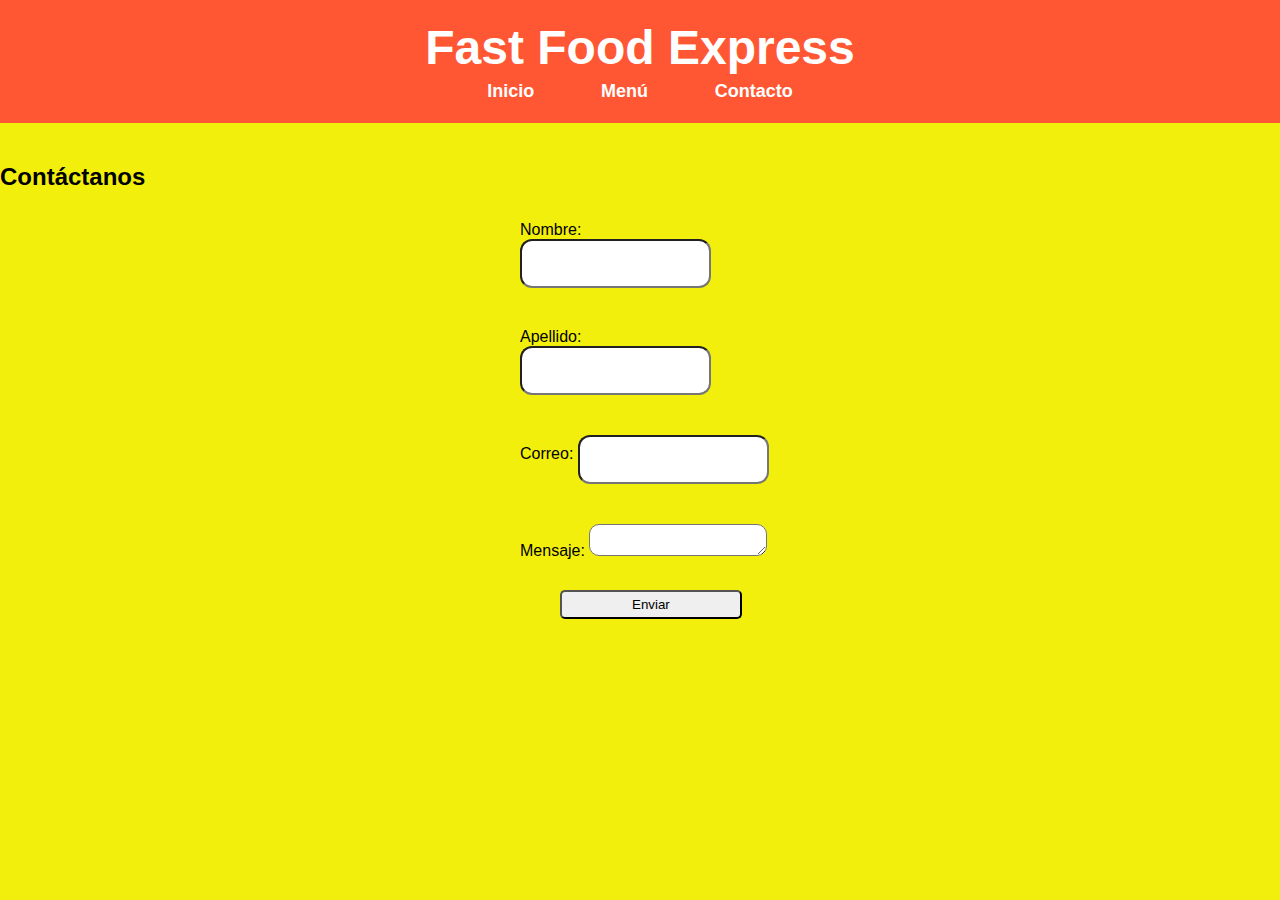
<file: contacto.html>
<!DOCTYPE html>
<html lang="es">
<head>
    <meta charset="UTF-8">
    <meta name="viewport" content="width=device-width, initial-scale=1.0">
    <title>Contacto - Fast Food Express</title>
    <link rel="stylesheet" href="styles.css">
</head>
<body>
    <header>
        <h1>Fast Food Express</h1>
        <nav>
            <ul>
                <li><a href="index.html">Inicio</a></li>
                <li><a href="menu.html">Menú</a></li>
                <li><a href="contacto.html">Contacto</a></li>
            </ul>
        </nav>
    </header>

    <section class="contacto">
        <h2>Contáctanos</h2>
        <form>
            <div class="index">
            <label for="nombre">Nombre:</label>
            <input type="text" id="nombre" required>
        </div>

           <div class="index">
            <label for="apellido">Apellido:</label>
            <input type="text" id="apellido" required>
        </div>

            <div class="index">
            <label for="email">Correo:</label>
            <input type="email" id="email" required>
        </div>

            <div class="index">
            <label for="mensaje">Mensaje:</label>
            <textarea id="mensaje" required></textarea>
        </div>

            <button type="submit">Enviar</button>
        </form>
    </section>
    
    <footer>
        <p>© 2025 Fast Food Express</p>
    </footer>

</body>
</html>
</file>
<file: styles.css>
*   {margin: 0;
     padding: 0;
}


  input{
    padding-top: 10px;
    padding-bottom: 20px;
    padding-left: 10px;
    margin-right: 10px;
    border-radius: 12px 12px 12px 12px;
  }

  h2{
    margin-top: 20px;
    margin-bottom: 20px;
     
  }

.munus{
    text-align: center;
}

.index
{ 
padding-top: 10px;
padding-bottom: 30px;
padding-left: 20px;
margin-right: 200px;
}
body {
    font-family: Arial, sans-serif;
    margin: 0;
    padding: 0;
    background-color: #f3ef0d;
    height: 3000;
    display: flex;
    flex-direction: column;
    grid-gap: 20px;
    
}

/* Encabezado */
header {
    background-color: #ff5733;
    color: white;
    padding: 20px;
    text-align: center;
    font-size: 24px;
    font-weight: bold;
}
img{
    border-radius: 15px 15px 15px 15px;
}

p{
    text-align: center;
}

h1{
    text-align: center;
}

.jugos{
    position: relative;
    left: 800px;
    bottom: 2160px;
}
.perro{
    position: relative;
    left: 400px;
    bottom: 1550px;
}
.hija{
    position: relative;
    left: 40px;
    bottom: 1850px;
}


.pollo{
    position: relative;
    left: 800px;
    bottom: 1540px;
}
.salami{
    position: relative;
    left: 400px;
    bottom: 1140px; 
}
.Queso{
    position: relative;
    left: 45px;
    bottom: 750px;
}
.Empanada{
    position: relative;
    left: 800px;
    bottom: 780px;
}
.Emely{
    position: relative;
    left: 400px;
    bottom: 388px;
}
.yaque{
    position: relative;
    left: 45px;
    bottom: 0px;
}
.melisa{
    position: relative;
    left: 20px;
    bottom: 0px;
   align-items: center;
   margin-bottom: 30px;
}


.Rafa{
    position: relative;
    left: 20px;
    bottom: 0px;
    align-items: center;
    margin-bottom: 39px;
}
.lesly{
    position: relative;
    left: 750px;
    bottom: 1720px;
}
.Yame{
    position: relative;
    left: 500px;
    bottom: 1430px;
}
.Laisha{
    position: relative;
    left: 250px;
    bottom: 1140px;
}

.lala{
    position: relative;
    left: 20px;
    bottom: 850px;
}
.klk{
    position: relative;
    left: 750px;
    bottom: 870px;
}

.jeimy{
    position: relative;
    left: 500px;
    bottom: 580px;
}

.Isabel{
    position: relative;
    left: 250px;
    bottom: 290px;
}

.papa{
    position: relative;
    left: 100px;
    bottom: 0px;

}

.Yamelis{
    position: relative;
    left: 300px;
    bottom: 200px;
}

.Daniela{
    position: relative;
    left: 20px;
    bottom: 0px;
}
/* Navegación */
nav ul {
    list-style: none;
    padding: 0;
    text-align: center;
    margin: 0;
    
}

nav ul li {
    display: inline;
    margin: 0 15px;
}

nav ul li a {
    color: white;
    text-decoration: none;
    font-weight: bold;
    font-size: 18px;
    padding: 10px 15px;
    border-radius: 5px
   
}

form{
    margin-left: 500px;
    border-radius: 15px 15px 15px 15px;
    margin-right: 300px;
}

button{
    position: relative;
    left: 60px;
    padding-left: 70px;
    padding-right: 70px;
    padding-top: 5px;
    padding-bottom: 5px;
    border-radius: 5px 5px 5px 5px;
}

textarea{
    border-radius: 10px 10px 10px 10px;
}

footer{
    padding: 50px;
    color: #f8f8f8;
    background-color: rgb(59, 56, 56);
    text-align: center;
    margin-top: -1725px;
    
    }

img{
    align-items: center;
}
</file>
